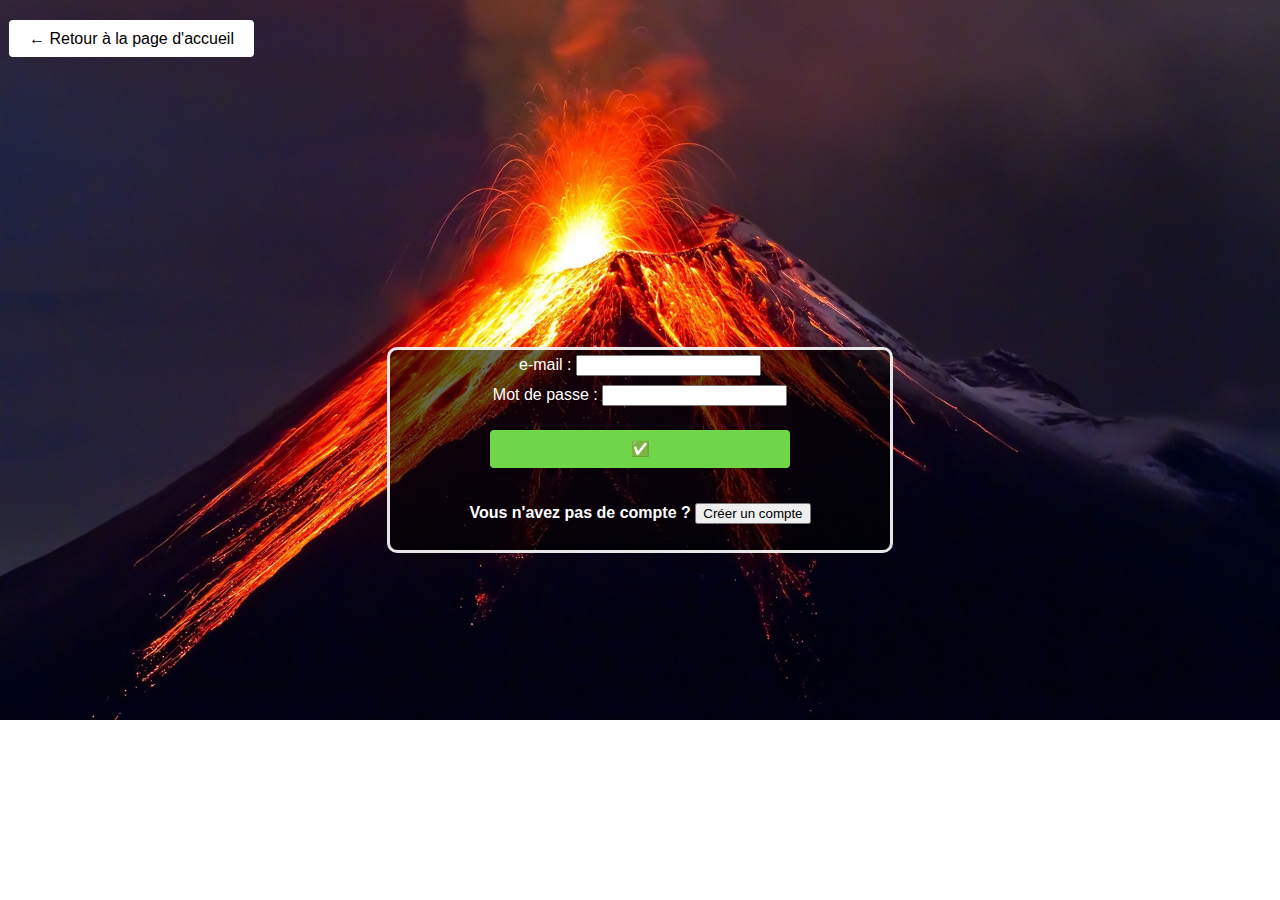
<file: client/connexion.html>
<!DOCTYPE html>
<html lang="fr">

<head>
    <meta charset="utf-8">
    <title>Connexion</title>

    <link rel="stylesheet" type="text/css" href="style_connexion.css?version=1.2" /> 

    <script src="comments.js"></script>
    <script src="apputils.js"></script>
</head>

<body>
    <header>
        <nav>
            <li><span><a id="back_button" class="button">&larr; Retour à la page d'accueil</a></span></li>
        </nav>

    </header>



    <div id="login_user" class="login_box">
        <div>
            <label><span>e-mail : </span><input id="input_email_login"></label><br>
            <label><span>Mot de passe : </span><input id="input_user_password_login" type="password"></label><br>
        </div>
        <footer style='display:inline'>
          <button id="login_but" class="button_creation" title="Connexion">&#x2705;</button><br><br>

          <b>Vous n'avez pas de compte ?</b>
          <button id="creation_user_but" title="Création de compte">Créer un compte</button>
        </footer>
    </div>


    <div id="creation_user" class="popup">
        <div class="popuplogin" id="popup_login_id">
            <header id="pwd_request_header" class="handle">
                <div>
                    <h3>Creation d'un compte</h3>
                </div>
                <nav>
                    <li><span><a id="close_register">Fermer</a></span></li>
                </nav>
            </header>

            <label><span>Pseudo : </span><input id="input_user_pseudo"></label>
            <label><span>e-mail : </span><input id="input_email"></label>
            <label><span>Mot de passe : </span><input id="input_user_password" type="password"></label>

            <footer style='display:inline'>
              <button id="create_user" class="button_creation" title="Sauvegarder">&#x2705;</button>
            </footer>
        </div>
    </div>

</body>

<script type="text/javascript">
    //login_but.addEventListener('click', Login);
    creation_user_but.addEventListener('click', showPopupRegister);

    create_user.addEventListener('click', nouveau_utilisateur);
    back_button.addEventListener('click', go_back);
    close_register.addEventListener('click', showPopupRegister);
    login_but.addEventListener('click', connexion);

        // When the user clicks on button, open the popup
    function showPopupRegister() {
      var popup_reg = document.getElementById("popup_login_id");
      popup_reg.classList.toggle("show");
    }

    function nouveau_utilisateur() {
        post_user()
        go_back()
    }

    function connexion() {
        //login_post()
        go_back()
    }

    function go_back(){
        window.location.href="/"
    }

    function login_post() {
      let headers = {'Content-Type': 'application/json' };
        body = {};

        email = document.getElementById("input_email_login").value;
        password = btoa(document.getElementById("input_user_password_login").value);

        body = {'email':email,'password':atob(password)}

        //function btoa(‘string’) encodes the string passed while atob(‘encoded_string’) does the decoding of the encoded string.

        console.log(body)
        console.log(status)
        ajax_request('POST','/login', JSON.stringify(body), headers, function() {
        if ( this.status == 200 ) {
            var result = this.responseText;
            console.log(result)
            login_user.style.display='none';
        }
        else {
            let errmsg = (this.statusText == "??'") ? '??' : this.statusText
            , status = (this.statusText == "??'") ? 401 : this.status
            ;
            alert(status+' '+errmsg);
            console.log(status,errmsg);
        }
        });
}



</script>
</file>
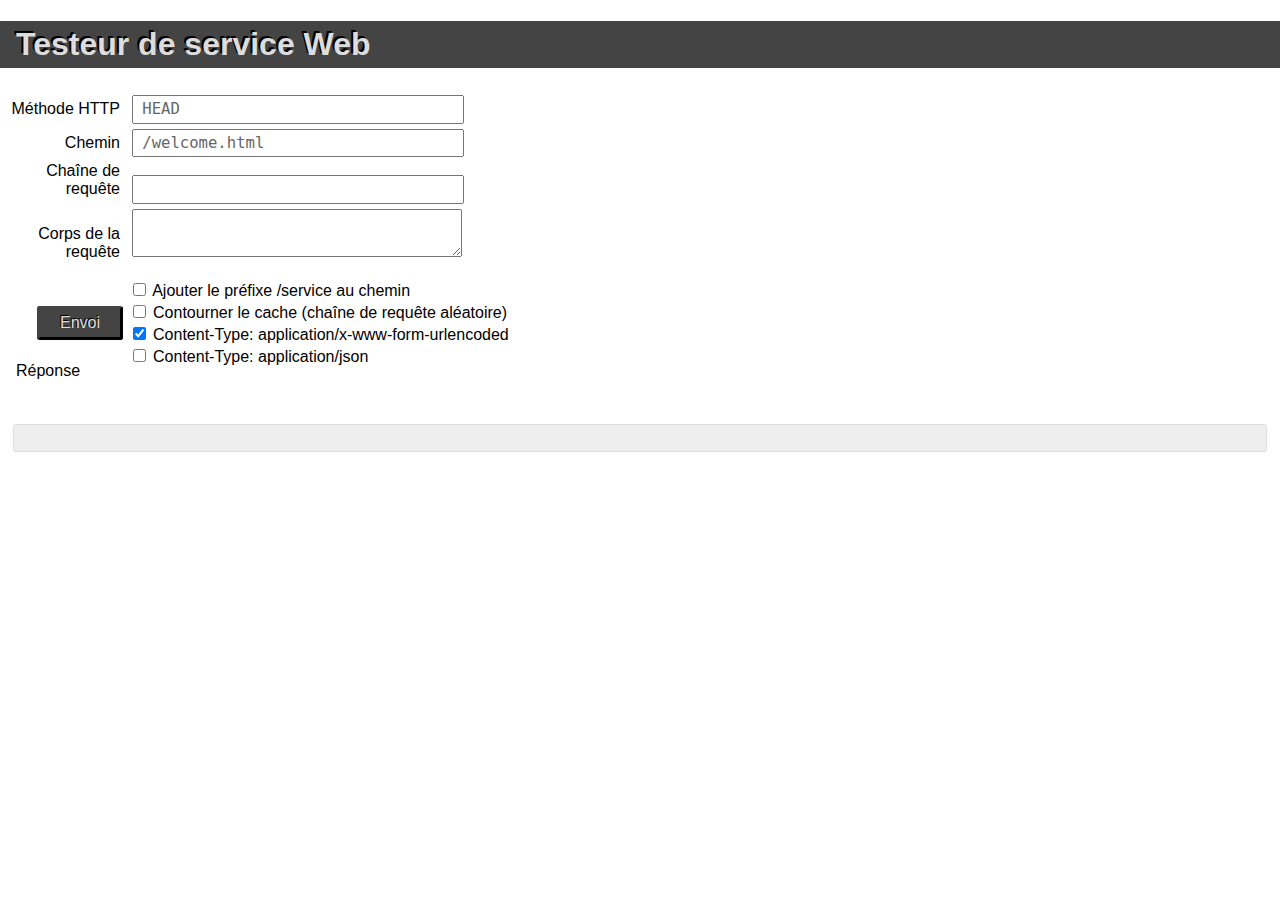
<file: client/service_tester.html>
<!DOCTYPE html>

<meta charset="utf-8">
<title>Testeur de service Web</title>
<style>
body {
  font-family: Arial, sans-serif;
  padding: 0;
  margin: 0;
}
body > h1 {
  background-color: #444;
  padding: 5px 0.5em;
  color: #ddd;
  text-shadow: #000 -2px -2px 0;
}
body > p {
  margin-left: 1em;
}
.label {
  display: inline-block;
  width: 7em;
  text-align: right;
  padding: 5px 0.5em;
}
.button.item {
  height: 5em;
}
.button input {
  width: auto;
  margin-left: 8.5em;
} 
#prepend {
  margin-top: calc(1em + 2px);
}
#button {
  border: 3px outset #444;
  background-color: #444;
  padding: 5px 0.5em;
  border-radius: 3px;
  display: inline-block;
  margin: 2.5em 0;
  position: absolute;
  color: #ddd;
  text-shadow: #000 -1px -1px 0;
  right: calc(100% - 7.5em - 3px);
  width: 4em;
  text-align: center;
  cursor: pointer;
}
#dropzone {
  margin: 1em;
  padding: 1em;
  border: 1px solid #ddd;
  border-radius: 3px;
  background-color: #eee;
  font-family: monospace;
}
input, textarea {
  font-family: monospace;
  padding: 2px 0.5em;
  width: 20em;
  font-size: 1.2em;
  line-height: 1.33em;
  color: #666;
  margin-top: 5px;
}
#headers {
  white-space: pre;
  padding-left: 1em;
  font-family: monospace;
}
</style>

<h1>Testeur de service Web</h1>

<form id="form">
<div class="item">
<label>
<span class="label">Méthode HTTP</span>
<input name="method" value="HEAD">
</label>
</div>
<div class="item">
<label>
<span class="label">Chemin</span>
<input name="path" value="/welcome.html">
</label>
</div>
<div class="item">
<label>
<span class="label">Chaîne de requête</span>
<input name="query_string">
</label>
</div>
<div class="item">
<label>
<span class="label">Corps de la requête</span>
<textarea name="body"></textarea>
</label>
</div>
<div class="button item">
<span class="button" id="button">Envoi</span>
<label>
<input type="checkbox"  id="prepend"> Ajouter le préfixe /service au chemin
</label>
<br>
<label>
<input type="checkbox"  id="bypass"> Contourner le cache (chaîne de requête aléatoire)
</label>
<br>
<label>
<input type="checkbox"  id="formdata" checked> Content-Type: application/x-www-form-urlencoded
</label>
<br>
<label>
<input type="checkbox"  id="jsondata"> Content-Type: application/json
</label>
</div>
</form>
<p id="response">Réponse <span id="http_status"></span></p>
<div id="headers"> </div>
<div id="dropzone"> </div>

<script>
form.addEventListener('send', function(e) {
  e.preventDefault();
  return false;
});
button.addEventListener('click',function(e) {
  var request = new XMLHttpRequest()
    , qs = form[2].value
    , method = form[0].value
    , url = (prepend.checked ? '/service' : '') + form[1].value +
        (qs ? '?' + qs : '') + (bypass.checked ? (qs ? '&' : '?') +
          (Math.random()+'').substring(2) : '')
  ;
  request.onload = function() {
    http_status.innerHTML = '- ' + this.status + ' ' + this.statusText;
    // HEAD requests show up with a non-empty responseText if browser uses cache
    dropzone.innerHTML = ((method == 'HEAD') ? '' : this.responseText);
    headers.innerHTML = this.getAllResponseHeaders();
    console.log(this.getAllResponseHeaders());
  };
  request.open(form[0].value,url, true);
  if ( formdata.checked ) {
    request.setRequestHeader('Content-Type','application/x-www-form-urlencoded');
  }
  else if ( jsondata.checked ) {
    request.setRequestHeader('Content-Type','application/json');
  }
  request.send(form[3].value);
});
</script>
</file>
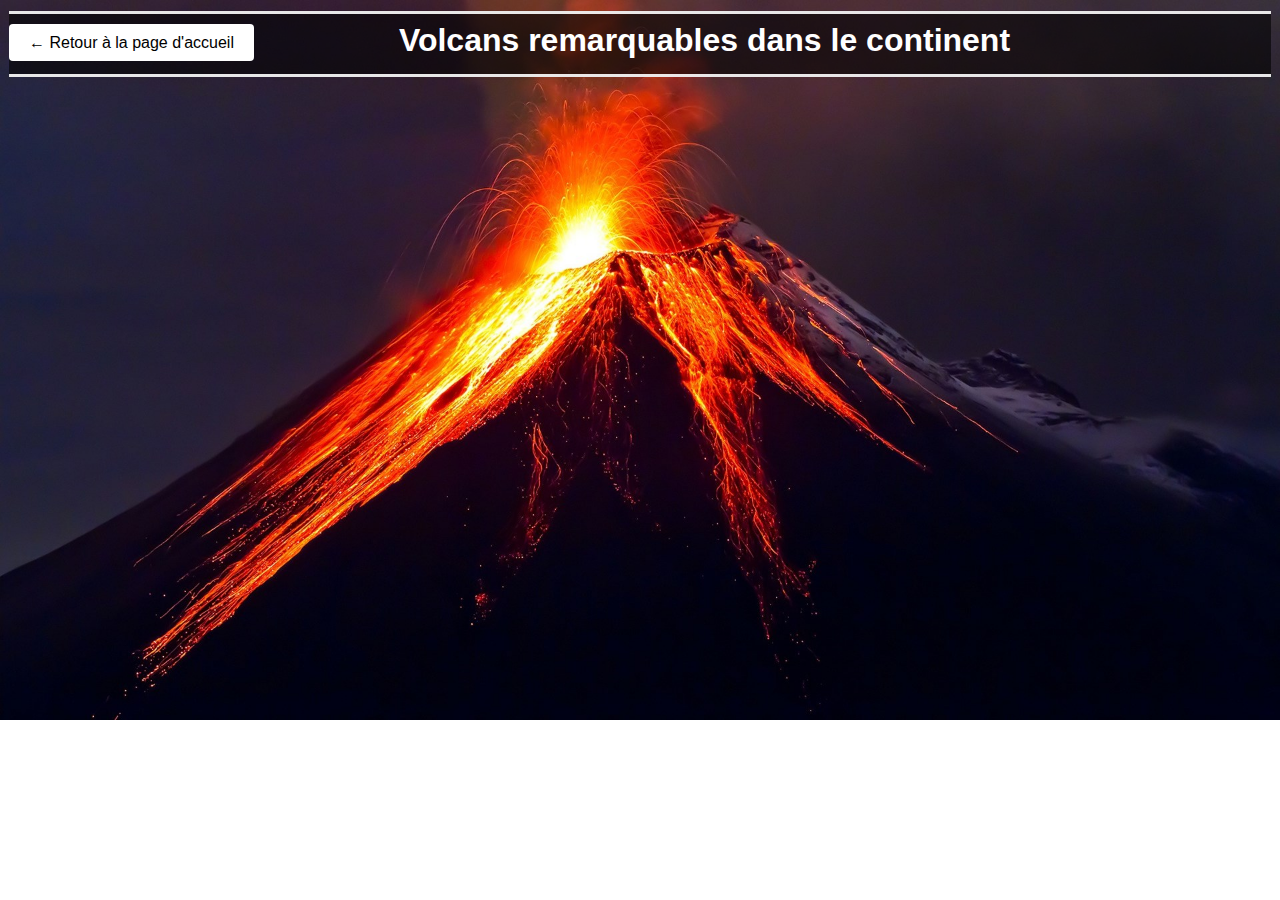
<file: client/volcansContinent.html>
<!DOCTYPE html>
<html lang="fr">

<head>
    <meta charset="utf-8">
    <title>Connexion</title>

    <link rel="stylesheet" type="text/css" href="style_continents.css?version=1.1" /> 

    <script src="comments.js"></script>
    <script src="apputils.js"></script>
</head>

<body>
    <header>

        <nav>
            <li><span><a id="back_button" class="button">&larr; Retour à la page d'accueil</a></span></li>
        </nav>

        <div id="title" class="title_continent">
            <h1>Volcans remarquables dans le continent</h1>
        </div>

    </header>

    <div id="afficheVolcansContinent">
        
    </div>

</body>

<script type="text/javascript">
    
    window.onload = function() {
        let dataContinent = JSON.parse(localStorage.getItem('dataContinent'));
        for (var i = 0; i < dataContinent.length; i++){
            const divVolcan = document.createElement("div");
            const paraNomVolcan = document.createElement("p");
            const nomVolcan = document.createTextNode(dataContinent[i][0]);
            paraNomVolcan.appendChild(nomVolcan);
            var imgVolcan = document.createElement("img");
            imgVolcan.src = dataContinent[i][1];
            divVolcan.appendChild(paraNomVolcan)
            divVolcan.appendChild(imgVolcan)
            const element = document.getElementById("afficheVolcansContinent");
            element.appendChild(divVolcan);
        };
        
        //localStorage.removeItem('dataContinent');
    };
    //login_but.addEventListener('click', Login);
    
    back_button.addEventListener('click', go_back);

        // When the user clicks on button, open the popup

    function go_back(){
        window.location.href="/"
    }
    
    
</script>
</file>
<file: client/style_connexion.css>
body {
  background-image: url("images/background.jpg");
  background-repeat: no-repeat;
  color: white;
  background-size: 100%;
  /* pour éviter l'ascenseur */
  border: 1px solid transparent;
  justify-content: center;
}

h1 { 
  color: white;
  font-family: Helvetica, Arial, sans-serif;
  box-shadow: none;
  text-shadow: 3px 3px 3px black;
}

header {
  width: 100%;
  height: 60px; 
  display: block;
  text-align: center;
  vertical-align: middle;
  margin-bottom: 10px ;
}

header nav{
    float: left;
    margin-right: 15px;
    height: 100%;
}
header nav li{
    display: table;
    height: 100%;
    float: left;
    margin-right: 30px;
}
header nav li:last-of-type{
    margin-right: 0;
}
header nav span {
    display: table-cell;
    vertical-align: middle;
}
header nav a{
    color: black;
    cursor: pointer;
}
header nav .button{
  font-family:  Helvetica, Arial, sans-serif;;
    background-color: white; /* This HEX is the color of the button */
    color: black;
    padding: 10px 20px;
    border-radius: 4px;
}
header nav .button:hover{
    filter: brightness(0.55);
    cursor: pointer;
}

.login_box {
  font-family: Helvetica, Arial, sans-serif;
  color: white;
  line-height: 30px;
  background-color: rgba(1,1,1,0.6);
  border-top: 3px solid rgba(255,255,255,0.9);
  border-bottom: 3px solid rgba(255,255,255,0.9);
  border-right: 3px solid rgba(255,255,255,0.9);
  border-left: 3px solid rgba(255,255,255,0.9);
  text-align: center;
  border-radius: 10px;
  width: 500px;
  height: 200px;

  position: absolute;
  top:0;
  bottom: 0;
  left: 0;
  right: 0;
    
  margin: auto;

}

.handle div{  
  float: left;
  width: 80%;
  text-align: left;
  margin-left: 15px;
}

.handle nav{
  float: right;
  width: 10%;
  vertical-align: top;
}

/* The actual popup (appears on top) */
.popup .popuplogin {
  visibility: hidden;

  font-family: Helvetica, Arial, sans-serif;
  line-height: 30px;
  color: white;
  background-color: rgba(1,1,1,1);
  border-top: 6px solid rgba(255,255,255,0.9);
  border-bottom: 6px solid rgba(255,255,255,0.9);
  border-right: 6px solid rgba(255,255,255,0.9);
  border-left: 6px solid rgba(255,255,255,0.9);
  text-align: center;
  border-radius: 10px;

  width: 500px;
  height: 250px;

  position: absolute;
  top:0;
  bottom: 0;
  left: 0;
  right: 0;
  margin: auto;

}

/* Popup container */
.popup {
  position: sticky;

  top:0;
  bottom: 0;
  left: 0;
  right: 0;
  margin-top:300px;


}

.button_creation {
  width: 60%;
  margin-top: 20px;
  padding: 10px 0;
  background: #6fd649;
  color: #fff;
  border: 0;
  outline: none;
  font-size: 15px;
  border-radius: 4px;
  cursor: pointer;
  box-shadow: 0 2px 5px rgba(0, 0, 0, 0.2);
}


/* (hide and show the popup) */
.popup .show {
  visibility: visible;
  -webkit-animation: fadeIn 0.5s;
  animation: fadeIn 0.5s
}
/* Add animation (fade in the popup) */
@-webkit-keyframes fadeIn {
  from {opacity: 0;}
  to {opacity: 1;}
}
@keyframes fadeIn {
  from {opacity: 0;}
  to {opacity:1 ;}
}
</file>
<file: client/style_continents.css>
body {
  background-image: url("images/background.jpg");
  background-repeat: no-repeat;
  color: white;
  background-size: 100%;
  background-attachment: fixed;
  overflow: auto;
  /* pour éviter l'ascenseur */
  border: 1px solid transparent;
  justify-content: center;
}

header{
  margin-top: 2px;
  border-top: 3px solid rgba(255,255,255,0.9);     /*bordes du title*/
  border-bottom: 3px solid rgba(255,255,255,0.9);
  width: 100%;
  color: white;
  height: 60px;
  background-color: rgba(1,1,1,0.6);
}

header nav .button{
  font-family:  Helvetica, Arial, sans-serif;;
  background-color: white; /* This HEX is the color of the button */
  color: black;
  padding: 10px 20px;
  border-radius: 4px;
}

header nav{
  margin-top: 20px;
}

header .title_continent h1{
  margin-top: -40px;
}

div{
  font-family:  Helvetica, Arial, sans-serif;
  text-align: center;
  vertical-align: center;
  display: inline-block;
  margin: 10px; 
  font-size: 20px;  
}


header .title_continent {
  margin-left: 380px;
  width: 50%;
  height: 100%;
  float: left ; 
  vertical-align: middle;
  text-align: center;
  font-size: 16px;
}
</file>
